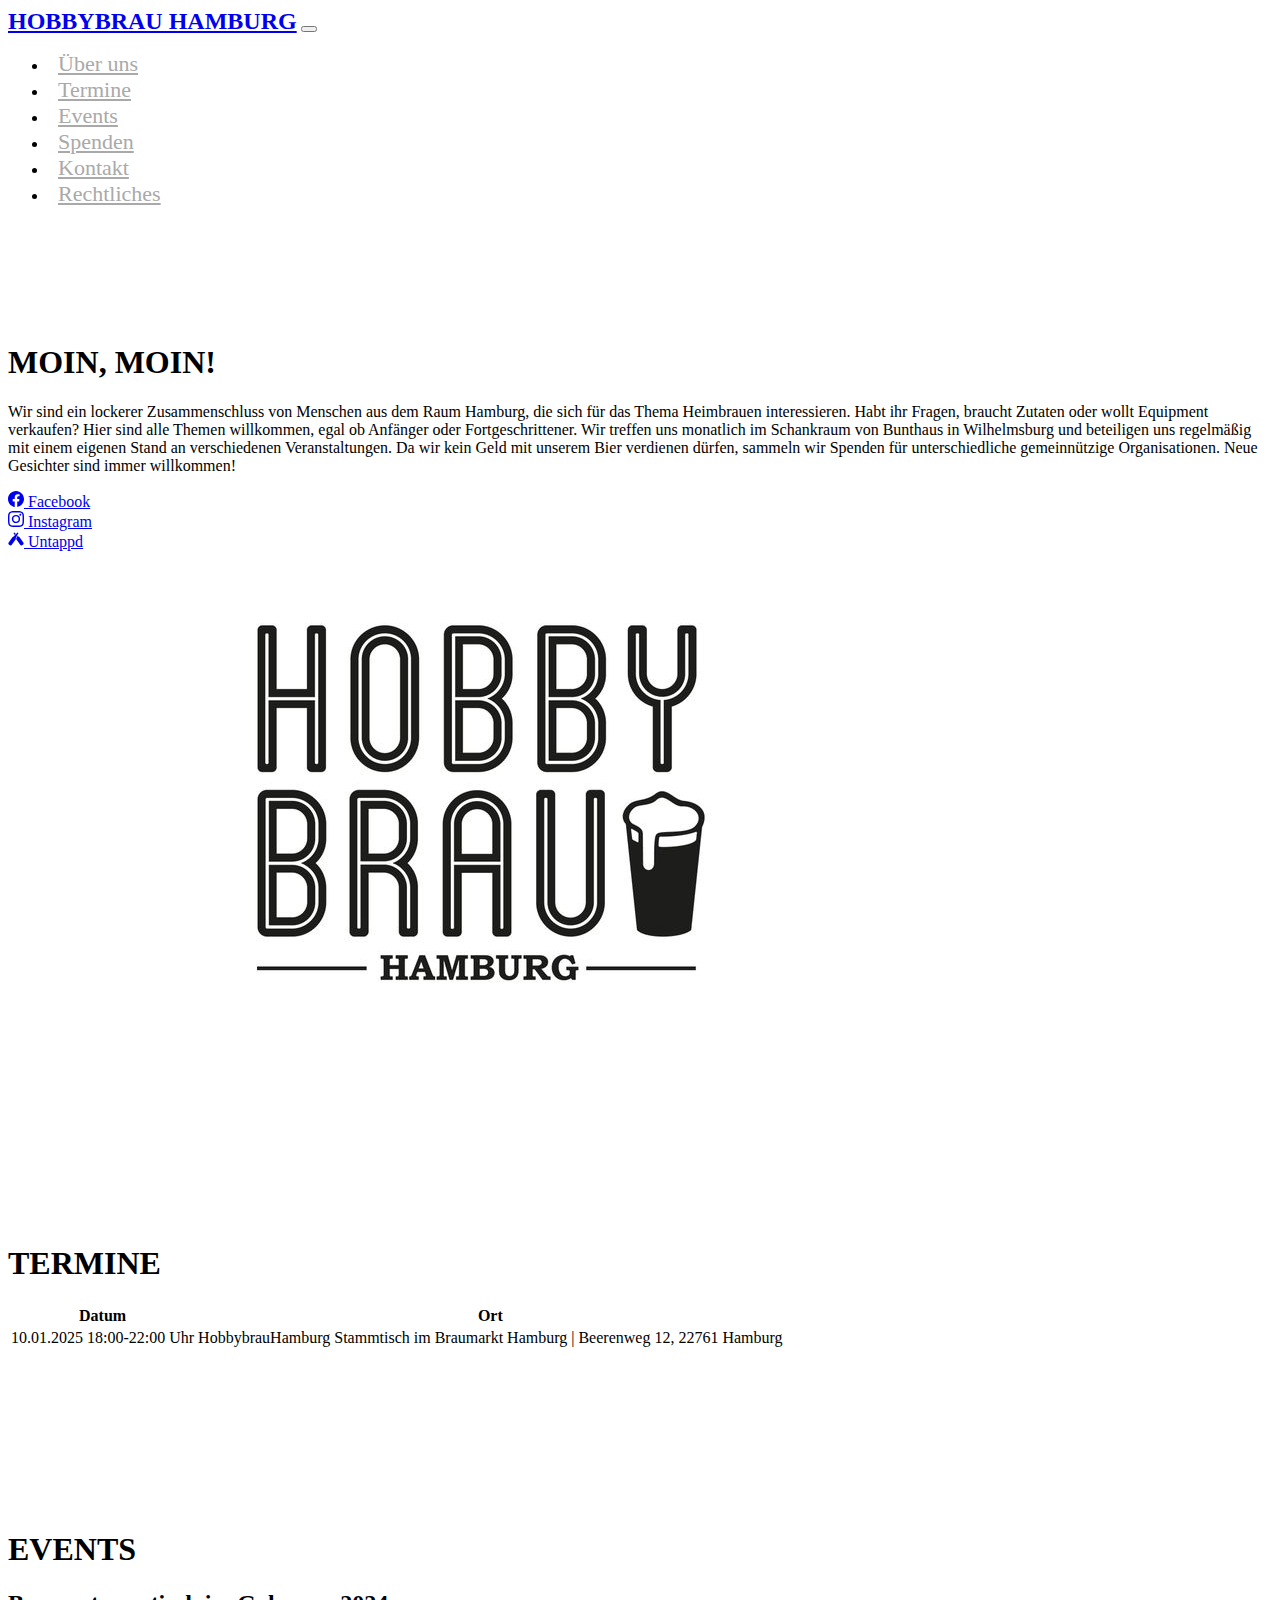
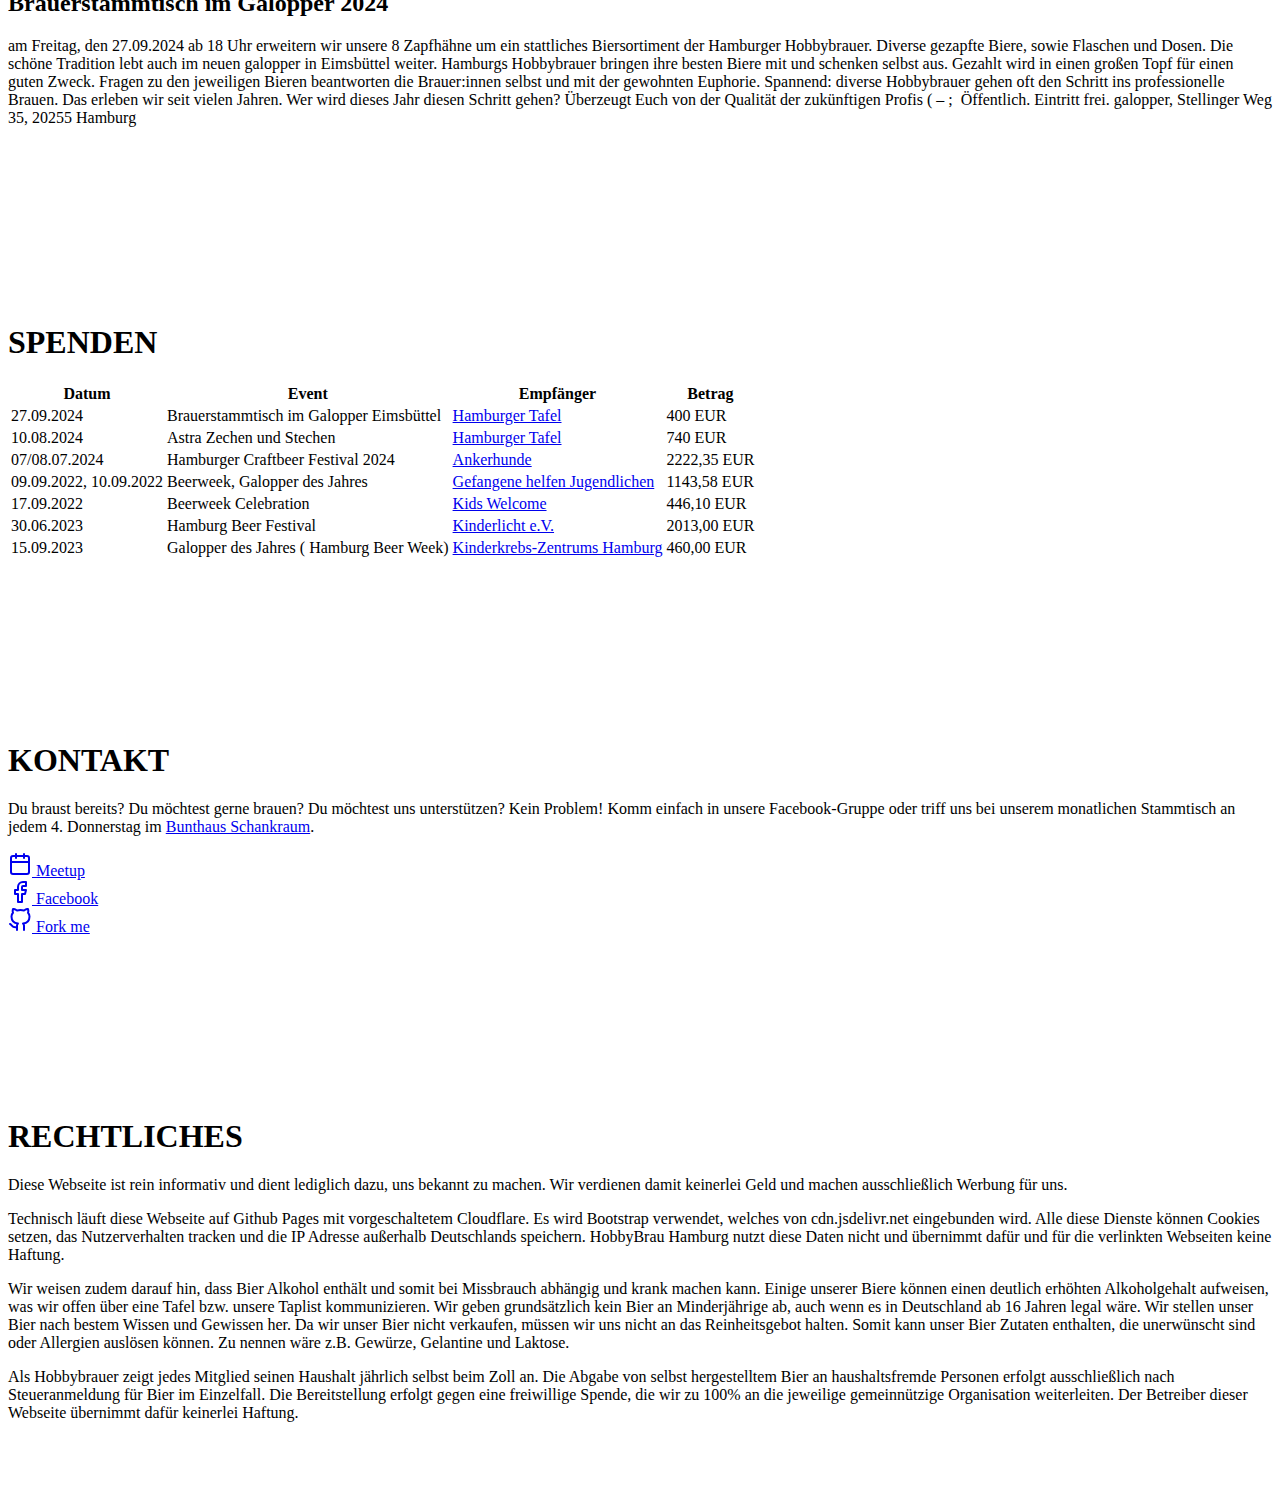
<file: index.html>
<!DOCTYPE html>
<html lang="en">

<head>
  <meta charset="utf-8">
  <meta name="viewport" content="width=device-width, initial-scale=1">
  <meta name="description"
    content="Lockerer Zusammenschluss von Menschen aus dem Raum Hamburg, die sich für das Thema Heimbrauen interessieren">

  <link rel="stylesheet" href="css/styles.css">
  <link href="https://cdn.jsdelivr.net/npm/bootstrap@5.0.2/dist/css/bootstrap.min.css" rel="stylesheet"
    integrity="sha384-EVSTQN3/azprG1Anm3QDgpJLIm9Nao0Yz1ztcQTwFspd3yD65VohhpuuCOmLASjC" crossorigin="anonymous">

  <link rel="apple-touch-icon" sizes="180x180" href="img/favicon/apple-icon-180x180.png">
  <link rel="icon" type="image/png" sizes="32x32" href="img/favicon/favicon-32x32.png">
  <link rel="icon" type="image/png" sizes="16x16" href="img/favicon/favicon-16x16.png">
  <link rel="icon" type="image/png" sizes="192x192" href="img/favicon/android-icon-192x192.png">
  <link rel="icon" type="image/png" sizes="96x96" href="img/favicon/favicon-96x96.png">

  <title>HobbyBrau Hamburg</title>
</head>

<body data-bs-spy="scroll" data-bs-target="#navbar" data-bs-offset="0" tabindex="0">
  <nav class="navbar navbar-expand-lg fixed-top auto-hiding-navbar navbar-dark bg-dark" id="navbar">
    <div class="container">
      <a class="navbar-brand" href="#">HobbyBrau Hamburg</a>
      <button class="navbar-toggler" type="button" data-bs-toggle="collapse" data-bs-target="#navbarSupportedContent"
        aria-controls="navbarSupportedContent" aria-expanded="false" aria-label="Toggle navigation">
        <span class="navbar-toggler-icon"></span>
      </button>
      <div class="collapse navbar-collapse" id="navbarSupportedContent">
        <ul class="navbar-nav ms-auto">
          <li class="nav-item">
            <a class="nav-link active" aria-current="page" href="#about-us">Über uns</a>
          </li>
          <li class="nav-item">
            <a class="nav-link" href="#dates">Termine</a>
          </li>
          <li class="nav-item">
            <a class="nav-link" href="#events">Events</a>
          </li>
          <li class="nav-item">
            <a class="nav-link" href="#donations">Spenden</a>
          </li>
          <li class="nav-item">
            <a class="nav-link" href="#contact">Kontakt</a>
          </li>
          <li class="nav-item">
            <a class="nav-link" href="#legal">Rechtliches</a>
          </li>
        </ul>
      </div>
    </div>
  </nav>

  <div class="container">
    <section id="about-us">
      <div class="container">
        <div class="row">
          <div class="col order-last order-lg-first col-lg-6 col-12">
            <h1>Moin, moin!</h1>
            <p>
              Wir sind ein lockerer Zusammenschluss von Menschen aus dem Raum Hamburg, die sich für das
              Thema Heimbrauen interessieren. Habt ihr Fragen, braucht Zutaten oder wollt Equipment verkaufen? Hier
              sind alle Themen willkommen, egal ob Anfänger oder Fortgeschrittener. Wir treffen uns monatlich im
              Schankraum von Bunthaus in Wilhelmsburg und beteiligen uns regelmäßig mit einem eigenen Stand an
              verschiedenen Veranstaltungen.
              Da wir kein Geld mit unserem Bier verdienen dürfen, sammeln wir Spenden für unterschiedliche gemeinnützige
              Organisationen. Neue Gesichter sind immer willkommen!
            </p>
            <div class="container">
              <div class="row gy-2 justify-content-center text-center">
                <div class="col-sm-3 col-12">
                  <a href="https://www.facebook.com/groups/HobbyBrauHamburg/permalink/5325542457553905"
                    class="btn btn-primary" width="100%" role="button" target="_blank">
                    <svg xmlns="http://www.w3.org/2000/svg" width="16" height="16" fill="currentColor"
                      class="bi bi-facebook" viewBox="0 0 16 16">
                      <path
                        d="M16 8.049c0-4.446-3.582-8.05-8-8.05C3.58 0-.002 3.603-.002 8.05c0 4.017 2.926 7.347 6.75 7.951v-5.625h-2.03V8.05H6.75V6.275c0-2.017 1.195-3.131 3.022-3.131.876 0 1.791.157 1.791.157v1.98h-1.009c-.993 0-1.303.621-1.303 1.258v1.51h2.218l-.354 2.326H9.25V16c3.824-.604 6.75-3.934 6.75-7.951z">
                      </path>
                    </svg>
                    Facebook
                  </a>
                </div>
                <div class="col-sm-3 col-12">
                  <a href="https://www.instagram.com/hobbybrauhamburg/" width="100%" class="btn btn-danger"
                    role="button" target="_blank">
                    <svg xmlns="http://www.w3.org/2000/svg" width="16" height="16" fill="currentColor"
                      class="bi bi-instagram" viewBox="0 0 16 16">
                      <path
                        d="M8 0C5.829 0 5.556.01 4.703.048 3.85.088 3.269.222 2.76.42a3.917 3.917 0 0 0-1.417.923A3.927 3.927 0 0 0 .42 2.76C.222 3.268.087 3.85.048 4.7.01 5.555 0 5.827 0 8.001c0 2.172.01 2.444.048 3.297.04.852.174 1.433.372 1.942.205.526.478.972.923 1.417.444.445.89.719 1.416.923.51.198 1.09.333 1.942.372C5.555 15.99 5.827 16 8 16s2.444-.01 3.298-.048c.851-.04 1.434-.174 1.943-.372a3.916 3.916 0 0 0 1.416-.923c.445-.445.718-.891.923-1.417.197-.509.332-1.09.372-1.942C15.99 10.445 16 10.173 16 8s-.01-2.445-.048-3.299c-.04-.851-.175-1.433-.372-1.941a3.926 3.926 0 0 0-.923-1.417A3.911 3.911 0 0 0 13.24.42c-.51-.198-1.092-.333-1.943-.372C10.443.01 10.172 0 7.998 0h.003zm-.717 1.442h.718c2.136 0 2.389.007 3.232.046.78.035 1.204.166 1.486.275.373.145.64.319.92.599.28.28.453.546.598.92.11.281.24.705.275 1.485.039.843.047 1.096.047 3.231s-.008 2.389-.047 3.232c-.035.78-.166 1.203-.275 1.485a2.47 2.47 0 0 1-.599.919c-.28.28-.546.453-.92.598-.28.11-.704.24-1.485.276-.843.038-1.096.047-3.232.047s-2.39-.009-3.233-.047c-.78-.036-1.203-.166-1.485-.276a2.478 2.478 0 0 1-.92-.598 2.48 2.48 0 0 1-.6-.92c-.109-.281-.24-.705-.275-1.485-.038-.843-.046-1.096-.046-3.233 0-2.136.008-2.388.046-3.231.036-.78.166-1.204.276-1.486.145-.373.319-.64.599-.92.28-.28.546-.453.92-.598.282-.11.705-.24 1.485-.276.738-.034 1.024-.044 2.515-.045v.002zm4.988 1.328a.96.96 0 1 0 0 1.92.96.96 0 0 0 0-1.92zm-4.27 1.122a4.109 4.109 0 1 0 0 8.217 4.109 4.109 0 0 0 0-8.217zm0 1.441a2.667 2.667 0 1 1 0 5.334 2.667 2.667 0 0 1 0-5.334z">
                      </path>
                    </svg>
                    Instagram
                  </a>
                </div>
                <div class="col-sm-3 col-12">
                  <a href="https://untappd.com/HobbyBrauHamburg" width="100%" class="btn btn-warning" role="button"
                    target="_blank">
                    <svg xmlns="http://www.w3.org/2000/svg" width="16" height="16" fill="currentColor"
                      class="bi bi-untappd" viewBox="0 0 640 512">
                      <path
                        d="M401.3 49.9c-79.8 160.1-84.6 152.5-87.9 173.2l-5.2 32.8c-1.9 12-6.6 23.5-13.7 33.4L145.6 497.1c-7.6 10.6-20.4 16.2-33.4 14.6-40.3-5-77.8-32.2-95.3-68.5-5.7-11.8-4.5-25.8 3.1-36.4l148.9-207.9c7.1-9.9 16.4-18 27.2-23.7l29.3-15.5c18.5-9.8 9.7-11.9 135.6-138.9 1-4.8 1-7.3 3.6-8 3-.7 6.6-1 6.3-4.6l-.4-4.6c-.2-1.9 1.3-3.6 3.2-3.6 4.5-.1 13.2 1.2 25.6 10 12.3 8.9 16.4 16.8 17.7 21.1.6 1.8-.6 3.7-2.4 4.2l-4.5 1.1c-3.4.9-2.5 4.4-2.3 7.4.1 2.8-2.3 3.6-6.5 6.1zM230.1 36.4c3.4.9 2.5 4.4 2.3 7.4-.2 2.7 2.1 3.5 6.4 6 7.9 15.9 15.3 30.5 22.2 44 .7 1.3 2.3 1.5 3.3.5 11.2-12 24.6-26.2 40.5-42.6 1.3-1.4 1.4-3.5.1-4.9-8-8.2-16.5-16.9-25.6-26.1-1-4.7-1-7.3-3.6-8-3-.8-6.6-1-6.3-4.6.3-3.3 1.4-8.1-2.8-8.2-4.5-.1-13.2 1.1-25.6 10-12.3 8.9-16.4 16.8-17.7 21.1-1.4 4.2 3.6 4.6 6.8 5.4zM620 406.7L471.2 198.8c-13.2-18.5-26.6-23.4-56.4-39.1-11.2-5.9-14.2-10.9-30.5-28.9-1-1.1-2.9-.9-3.6.5-46.3 88.8-47.1 82.8-49 94.8-1.7 10.7-1.3 20 .3 29.8 1.9 12 6.6 23.5 13.7 33.4l148.9 207.9c7.6 10.6 20.2 16.2 33.1 14.7 40.3-4.9 78-32 95.7-68.6 5.4-11.9 4.3-25.9-3.4-36.6z">
                      </path>
                    </svg>
                    Untappd
                  </a>
                </div>
              </div>
            </div>

          </div>
          <div class="col order-first order-lg-last col-lg-6 col-12">
            <img src="img/hobbybrauhamburg.jpg" alt="HobbyBrau Hamburg" class="img-fluid figure-img">
          </div>
        </div>
    </section>

    <section id="dates">
      <div class="container">
        <div class="row align-items-center">
          <div class="col">
            <h1>Termine</h1>
            <table class="table table-light table-striped">
              <thead>
                <tr>
                  <th scope="col">Datum</th>
                  <th scope="col">Ort</th>
                </tr>
              </thead>
              <tbody>
                <tr>
                  <td>10.01.2025 18:00-22:00 Uhr</td>
                  <td>HobbybrauHamburg Stammtisch im Braumarkt Hamburg | Beerenweg 12, 22761 Hamburg</a></td>
                </tr>
              </tbody>
            </table>
          </div>
        </div>
      </div>
    </section>

    <section id="events">
      <div class="container">
        <div class="row align-items-center">
          <div class="col">
            <h1>Events</h1>
            <h2>Brauerstammtisch im Galopper 2024 </h2>
            <p>
             am Freitag, den 27.09.2024 ab 18 Uhr erweitern wir unsere 8 Zapfhähne um ein stattliches Biersortiment der Hamburger Hobbybrauer.
Diverse gezapfte Biere, sowie Flaschen und Dosen.
Die schöne Tradition lebt auch im neuen galopper in Eimsbüttel weiter.
Hamburgs Hobbybrauer bringen ihre besten Biere mit und schenken selbst aus. Gezahlt wird in einen großen Topf für einen guten Zweck.
Fragen zu den jeweiligen Bieren beantworten die Brauer:innen selbst und mit der gewohnten Euphorie.
Spannend: diverse Hobbybrauer gehen oft den Schritt ins professionelle Brauen. Das erleben wir seit vielen Jahren.
Wer wird dieses Jahr diesen Schritt gehen? Überzeugt Euch von der Qualität der zukünftigen Profis ( – ; 
Öffentlich. Eintritt frei.
galopper, Stellinger Weg 35, 20255 Hamburg
            </p>
          </div>
        </div>
      </div>
    </section>

    <section id="donations">
      <div class="container">
        <div class="row align-items-center">
          <div class="col">
            <h1>Spenden</h1>
            <div class="table-responsive">
              <table class="table table-light table-striped">
                <thead>
                  <tr>
                    <th scope="col" class="col-2">Datum</th>
                    <th scope="col" class="col-4">Event</th>
                    <th scope="col" class="col-3">Empfänger</th>
                    <th scope="col" class="col-3">Betrag</th>
                  </tr>
                </thead>
                <tbody>
                  <tr>
                    <td>27.09.2024</td>
                    <td>Brauerstammtisch im Galopper Eimsbüttel</td>
                    <td><a href="https://hamburger-tafel.de" target="_blank">Hamburger Tafel</a></td>
                    <td>400 EUR</td>
                  </tr>
                  <tr>
                    <td>10.08.2024</td>
                    <td>Astra Zechen und Stechen</td>
                    <td><a href="https://hamburger-tafel.de" target="_blank">Hamburger Tafel</a></td>
                    <td>740 EUR</td>
                  </tr>
                   <tr>
                    <td>07/08.07.2024</td>
                    <td>Hamburger Craftbeer Festival 2024</td>
                    <td><a href="https://www.ankerhunde.de" target="_blank">Ankerhunde</a></td>
                    <td>2222,35 EUR</td>
                  </tr>
                  <tr>
                    <td>09.09.2022, 10.09.2022</td>
                    <td>Beerweek, Galopper des Jahres</td>
                    <td><a href="https://ghj.social/" target="_blank">Gefangene helfen Jugendlichen</a></td>
                    <td>1143,58 EUR</td>
                  </tr>
                  <tr>
                    <td>17.09.2022</td>
                    <td>Beerweek Celebration</td>
                    <td><a href="https://kidswelcome.de/" target="_blank">Kids Welcome</a></td>
                    <td>446,10 EUR</td>
                    <tr>
                    <td>30.06.2023</td>
                    <td>Hamburg Beer Festival</td>
                    <td><a href="https://www.kinderlicht.de/" target="_blank">Kinderlicht e.V.</a></td>
                    <td>2013,00 EUR</td>
                  </tr>
                   <tr>
                    <td>15.09.2023</td>
                    <td>Galopper des Jahres ( Hamburg Beer Week) </td>
                    <td><a href="https://kinderkrebs-hamburg.de" target="_blank">Kinderkrebs-Zentrums Hamburg</a></td>
                    <td>460,00 EUR</td>
                  </tr>
                </tbody>
              </table>
            </div>
          </div>
        </div>
      </div>
    </section>

    <section id="contact">
      <div class="container">
        <div class="row">
          <div class="col">
            <h1>Kontakt</h1>
            <p>
              Du braust bereits? Du möchtest gerne brauen? Du möchtest uns unterstützen? Kein Problem! Komm einfach in
              unsere Facebook-Gruppe oder triff uns bei unserem monatlichen Stammtisch an jedem 4. Donnerstag im
              <a href="https://www.bunthaus.beer/schankraum/" target="_blank">Bunthaus Schankraum</a>.
            </p>

            <div class="container">
              <div class="row gy-2 justify-content-center text-center">
                <div class="col-sm-3 col-12">

                  <a href="https://www.meetup.com/de-DE/hamburg-homebrewer-meetup/events/" class="btn btn-light"
                    role="button" target="_blank">
                    <svg xmlns="http://www.w3.org/2000/svg" width="24" height="24" viewBox="0 0 24 24" fill="none"
                      stroke="currentColor" stroke-width="2" stroke-linecap="round" stroke-linejoin="round"
                      class="feather feather-calendar">
                      <rect x="3" y="4" width="18" height="18" rx="2" ry="2"></rect>
                      <line x1="16" y1="2" x2="16" y2="6"></line>
                      <line x1="8" y1="2" x2="8" y2="6"></line>
                      <line x1="3" y1="10" x2="21" y2="10"></line>
                    </svg>
                    Meetup
                  </a>
                </div>
                <div class="col-sm-3 col-12">
                  <a href="https://www.facebook.com/groups/HobbyBrauHamburg/permalink/5325542457553905"
                    class="btn btn-light" role="button" target="_blank">
                    <svg xmlns="http://www.w3.org/2000/svg" width="24" height="24" viewBox="0 0 24 24" fill="none"
                      stroke="currentColor" stroke-width="2" stroke-linecap="round" stroke-linejoin="round"
                      class="feather feather-facebook">
                      <path d="M18 2h-3a5 5 0 0 0-5 5v3H7v4h3v8h4v-8h3l1-4h-4V7a1 1 0 0 1 1-1h3z"></path>
                    </svg>
                    Facebook
                  </a>
                </div>
                <div class="col-sm-3 col-12">

                  <a href="https://github.com/teanooki/hobbybrauhamburg-website" class="btn btn-light" role="button"
                    target="_blank">
                    <svg xmlns="http://www.w3.org/2000/svg" width="24" height="24" viewBox="0 0 24 24" fill="none"
                      stroke="currentColor" stroke-width="2" stroke-linecap="round" stroke-linejoin="round"
                      class="feather feather-github">
                      <path
                        d="M9 19c-5 1.5-5-2.5-7-3m14 6v-3.87a3.37 3.37 0 0 0-.94-2.61c3.14-.35 6.44-1.54 6.44-7A5.44 5.44 0 0 0 20 4.77 5.07 5.07 0 0 0 19.91 1S18.73.65 16 2.48a13.38 13.38 0 0 0-7 0C6.27.65 5.09 1 5.09 1A5.07 5.07 0 0 0 5 4.77a5.44 5.44 0 0 0-1.5 3.78c0 5.42 3.3 6.61 6.44 7A3.37 3.37 0 0 0 9 18.13V22">
                      </path>
                    </svg>
                    Fork me
                  </a>
                </div>
              </div>

            </div>

          </div>
        </div>
      </div>
    </section>

    <section id="legal">
      <div class="container">
        <div class="row bg-light text-black rounded-1 py-3">
          <div class="col">
            <h1>Rechtliches</h1>
            <p>
              Diese Webseite ist rein informativ und dient lediglich dazu, uns bekannt zu machen. Wir verdienen damit
              keinerlei Geld und machen ausschließlich Werbung für uns.
            </p>
            <p>
              Technisch läuft diese Webseite auf Github Pages mit vorgeschaltetem Cloudflare. Es wird Bootstrap
              verwendet, welches von cdn.jsdelivr.net eingebunden wird. Alle diese Dienste können Cookies setzen, das
              Nutzerverhalten tracken und die IP Adresse außerhalb Deutschlands speichern.
              HobbyBrau Hamburg nutzt diese Daten nicht und übernimmt dafür und für die verlinkten Webseiten keine
              Haftung.
            </p>
            <p>
              Wir weisen zudem darauf hin, dass Bier Alkohol enthält und somit bei Missbrauch abhängig und krank machen
              kann. Einige unserer Biere können einen deutlich erhöhten Alkoholgehalt aufweisen,
              was wir offen über eine Tafel bzw. unsere Taplist kommunizieren. Wir geben grundsätzlich kein Bier an
              Minderjährige ab, auch wenn es in Deutschland ab 16 Jahren legal wäre. Wir stellen unser Bier nach bestem
              Wissen und Gewissen her. Da wir unser Bier nicht verkaufen, müssen wir uns
              nicht an das Reinheitsgebot halten. Somit kann unser Bier Zutaten enthalten, die unerwünscht sind oder
              Allergien auslösen können. Zu nennen wäre z.B. Gewürze, Gelantine und Laktose.
            </p>
            <p>
              Als Hobbybrauer zeigt jedes Mitglied seinen Haushalt jährlich selbst beim Zoll an. Die Abgabe von selbst
              hergestelltem Bier an haushaltsfremde Personen erfolgt ausschließlich nach Steueranmeldung für Bier im
              Einzelfall. Die Bereitstellung erfolgt gegen eine freiwillige Spende, die wir zu 100% an die jeweilige
              gemeinnützige Organisation weiterleiten. Der Betreiber dieser Webseite übernimmt dafür keinerlei Haftung.
            </p>
          </div>
        </div>
      </div>
    </section>

  </div>

  <script src="https://cdn.jsdelivr.net/npm/bootstrap@5.0.2/dist/js/bootstrap.bundle.min.js"
    integrity="sha384-MrcW6ZMFYlzcLA8Nl+NtUVF0sA7MsXsP1UyJoMp4YLEuNSfAP+JcXn/tWtIaxVXM"
    crossorigin="anonymous"></script>
</body>

</html>
</file>
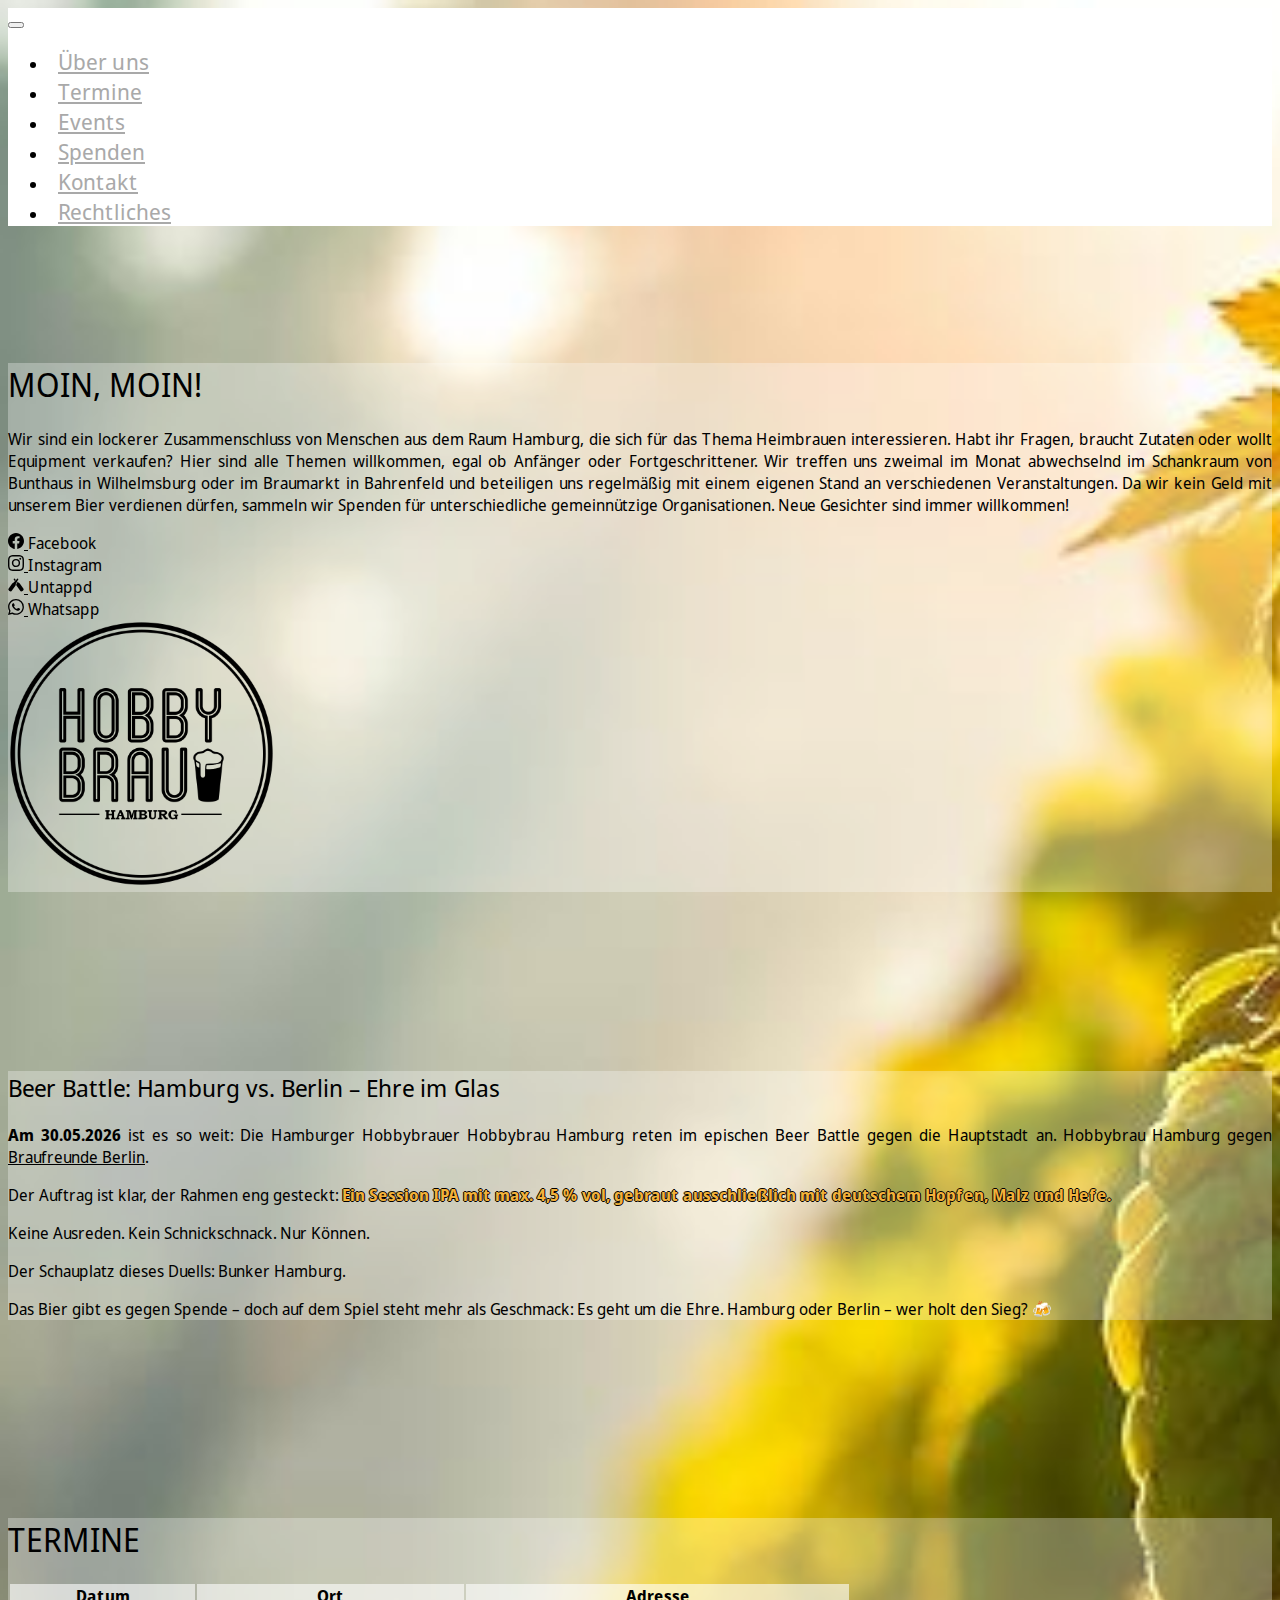
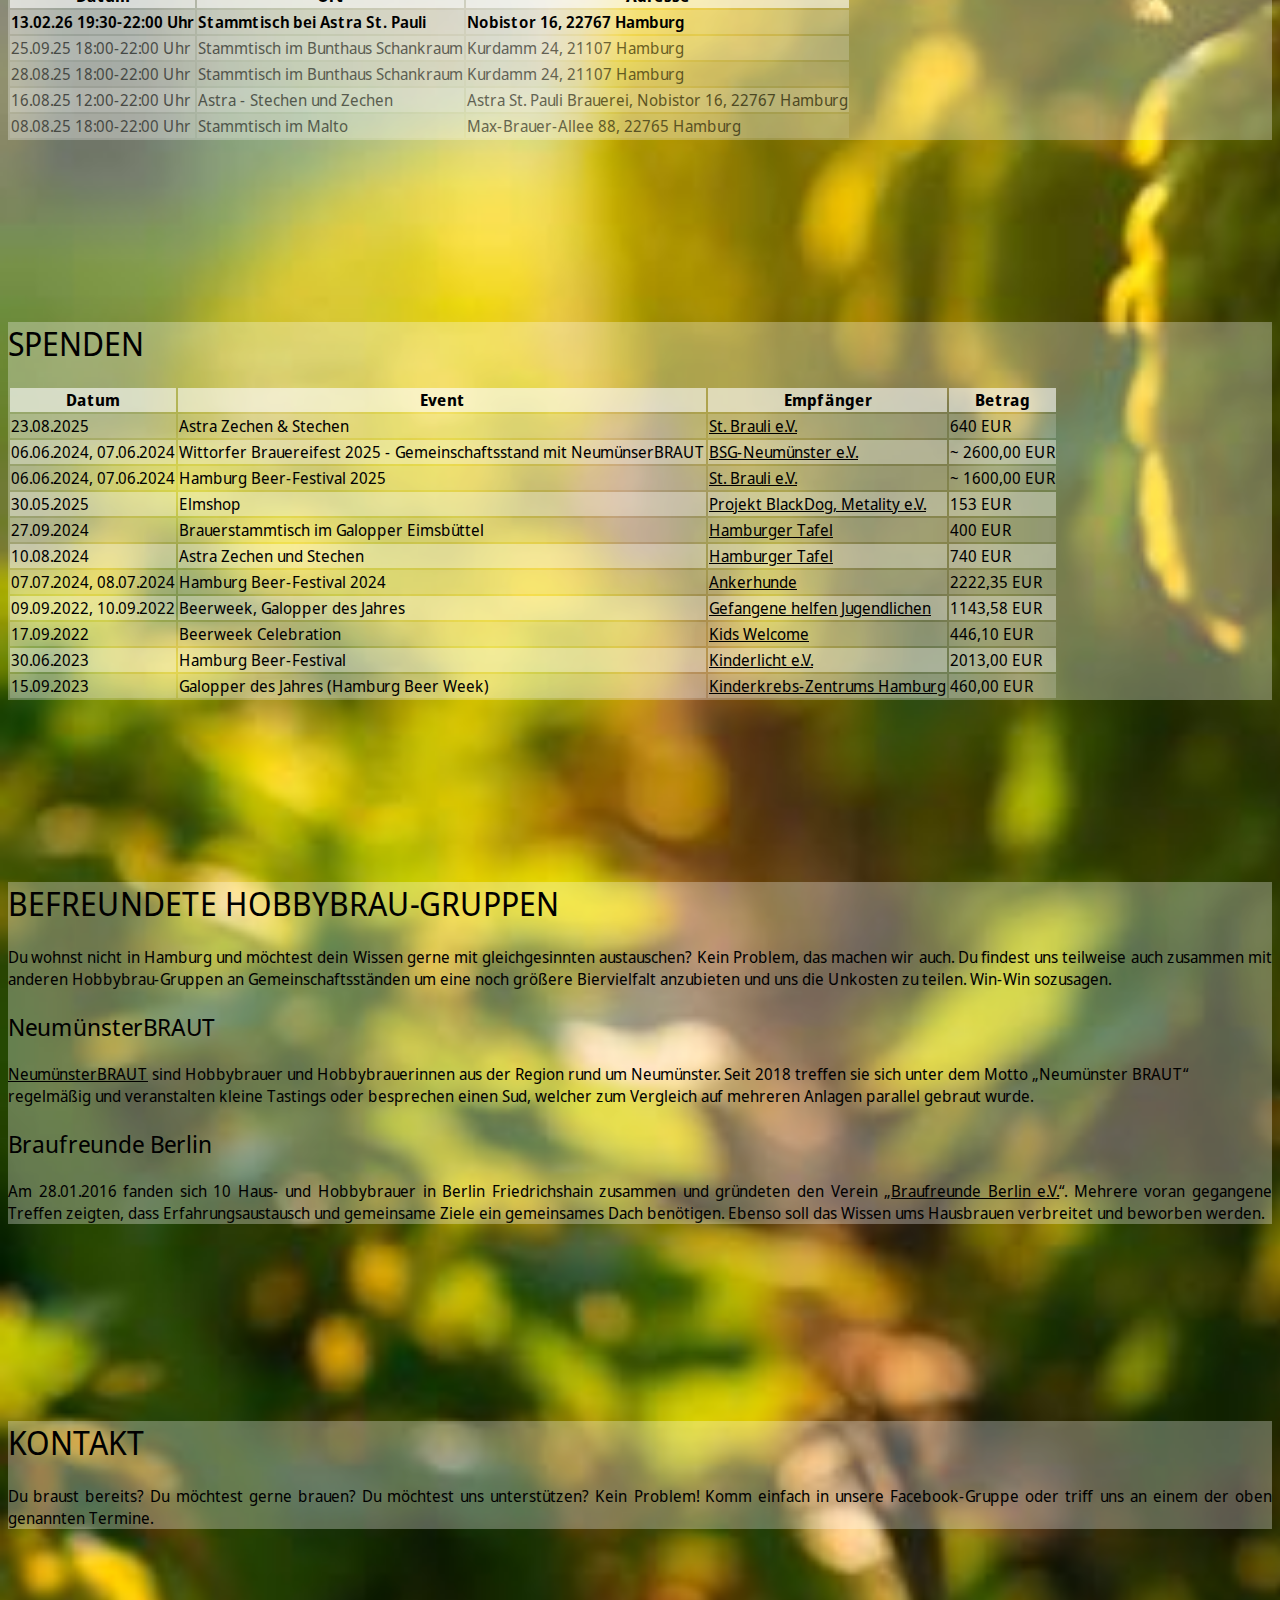
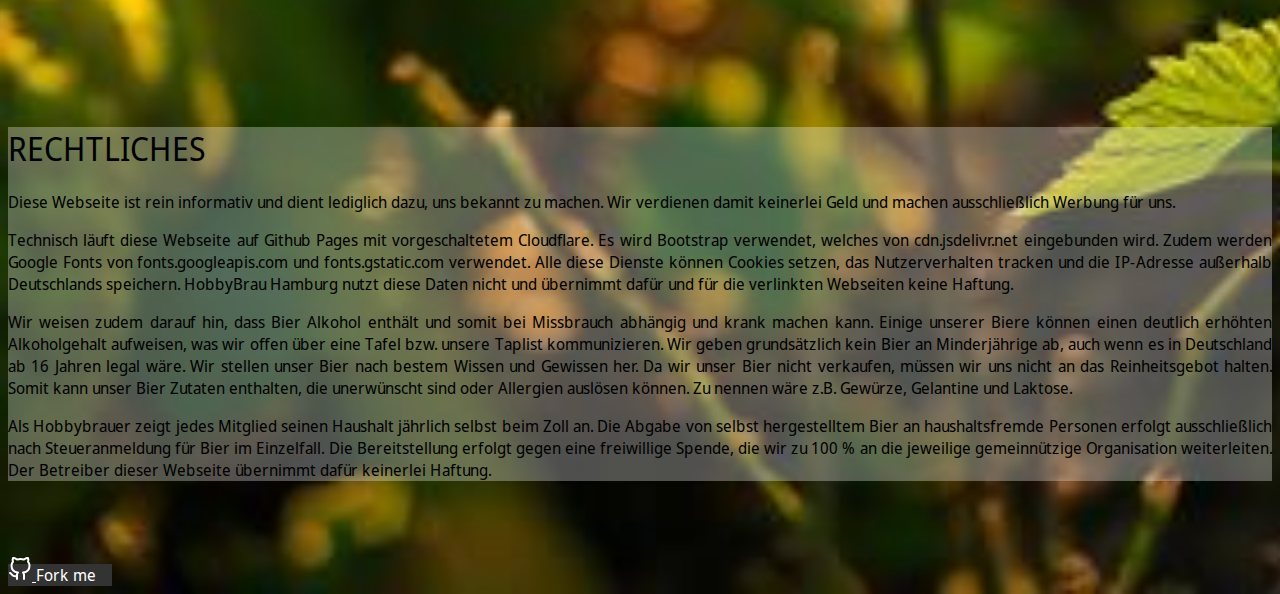
<file: docs/index.html>
<!DOCTYPE html>
<html lang="en">

<head>
    <meta charset="utf-8">
    <meta name="viewport" content="width=device-width, initial-scale=1">
    <meta name="description"
          content="Lockerer Zusammenschluss von Menschen aus dem Raum Hamburg, die sich für das Thema Heimbrauen interessieren">

    <link rel="stylesheet" href="css/styles.css">
    <link href="https://cdn.jsdelivr.net/npm/bootstrap@5.3.6/dist/css/bootstrap.min.css" rel="stylesheet"
          integrity="sha384-4Q6Gf2aSP4eDXB8Miphtr37CMZZQ5oXLH2yaXMJ2w8e2ZtHTl7GptT4jmndRuHDT" crossorigin="anonymous">
    <link rel="apple-touch-icon" sizes="180x180" href="img/favicon/apple-icon-180x180.png">
    <link rel="icon" type="image/png" sizes="32x32" href="img/favicon/favicon-32x32.png">
    <link rel="icon" type="image/png" sizes="16x16" href="img/favicon/favicon-16x16.png">
    <link rel="icon" type="image/png" sizes="192x192" href="img/favicon/android-icon-192x192.png">
    <link rel="icon" type="image/png" sizes="96x96" href="img/favicon/favicon-96x96.png">

    <link rel="preconnect" href="https://fonts.googleapis.com">
    <link rel="preconnect" href="https://fonts.gstatic.com" crossorigin>
    <link href="https://fonts.googleapis.com/css2?family=Noto+Sans+Display:ital,wdth,wght@0,87.5,100..900;1,87.5,100..900&display=swap"
          rel="stylesheet">
    <title>HobbyBrau Hamburg</title>

    <style>
        .text-justify {
          text-align: justify;
        }
        body {
          font-family: "Noto Sans Display", sans-serif;
        }
        .past-event {
            opacity: 0.55;
        }
        .upcoming-event {
            font-weight: 600;
        }
        .pale-ale {
            color: #f2b13a;
            text-shadow: -1px 0 #000, 0 1px #000, 1px 0 #000, 0 -1px #000;
        }
        section h1, h2, h3, h4, h5, h6 {
            font-weight: normal;
        }
        body {
            background-image: url("img/background.jpg");
            background-repeat: no-repeat;
            background-size: cover;
        }
        .transparent-block {
            background: rgba(255,255,255,0.3);
        }
        table tr td, table tr th {
            background-color: rgba(255,255,255,0.6) !important;
        }
        table tr:nth-child(even) td {
            background-color: rgba(255,255,255,0.4) !important;
        }
        table tr:nth-child(odd) td {
            background-color: rgba(255,255,255,0.2) !important;
        }
        a.btn>span {
            display: inline-block;
            width: 57pt
        }
        a {
            color: black;
        }
        .btn-github {
            background-color: #333333;
            color: white;
        }
    </style>
</head>

<body data-bs-spy="scroll" data-bs-target="#navbar" data-bs-offset="0" tabindex="0">
<nav class="navbar navbar-expand-lg fixed-top auto-hiding-navbar navbar-dark bg-dark" id="navbar">
    <div class="container">
        <button class="navbar-toggler" type="button" data-bs-toggle="collapse" data-bs-target="#navbarSupportedContent"
                aria-controls="navbarSupportedContent" aria-expanded="false" aria-label="Toggle navigation">
            <span class="navbar-toggler-icon"></span>
        </button>
        <div class="collapse navbar-collapse" id="navbarSupportedContent">
            <ul class="navbar-nav ms-auto">
                <li class="nav-item">
                    <a class="nav-link active" aria-current="page" href="#about-us">Über uns</a>
                </li>
                <li class="nav-item">
                    <a class="nav-link" href="#dates">Termine</a>
                </li>
                <li class="nav-item">
                    <a class="nav-link" href="#events">Events</a>
                </li>
                <li class="nav-item">
                    <a class="nav-link" href="#donations">Spenden</a>
                </li>
                <li class="nav-item">
                    <a class="nav-link" href="#contact">Kontakt</a>
                </li>
                <li class="nav-item">
                    <a class="nav-link" href="#legal">Rechtliches</a>
                </li>
            </ul>
        </div>
    </div>
</nav>

<div class="container mt-5 pt-5">
    <section id="about-us">
        <div class="container">
            <div class="row transparent-block rounded-1 py-3">
                <div class="col order-last order-lg-first col-lg-6 col-12">
                    <h1>Moin, moin!</h1>
                    <p class="text-justify">
                        Wir sind ein lockerer Zusammenschluss von Menschen aus dem Raum Hamburg, die sich für das
                        Thema Heimbrauen interessieren. Habt ihr Fragen, braucht Zutaten oder wollt Equipment verkaufen?
                        Hier sind alle Themen willkommen, egal ob Anfänger oder Fortgeschrittener. Wir treffen uns
                        zweimal im Monat abwechselnd im Schankraum von Bunthaus in Wilhelmsburg oder im Braumarkt in
                        Bahrenfeld und beteiligen uns regelmäßig mit einem eigenen Stand an verschiedenen
                        Veranstaltungen. Da wir kein Geld mit unserem Bier verdienen dürfen, sammeln wir Spenden für
                        unterschiedliche gemeinnützige Organisationen. Neue Gesichter sind immer willkommen!
                    </p>
                    <div class="container">
                        <div class="row gy-2 justify-content-center text-center justify-content-between">
                            <div class="col-6 col-sm-3 col-md-3">
                                <a href="https://www.facebook.com/groups/HobbyBrauHamburg/permalink/5325542457553905"
                                   class="btn btn-primary" role="button" target="_blank"
                                >
                                    <svg xmlns="http://www.w3.org/2000/svg" width="16" height="16" fill="currentColor"
                                         class="bi bi-facebook" viewBox="0 0 16 16">
                                        <path
                                                d="M16 8.049c0-4.446-3.582-8.05-8-8.05C3.58 0-.002 3.603-.002 8.05c0 4.017 2.926 7.347 6.75 7.951v-5.625h-2.03V8.05H6.75V6.275c0-2.017 1.195-3.131 3.022-3.131.876 0 1.791.157 1.791.157v1.98h-1.009c-.993 0-1.303.621-1.303 1.258v1.51h2.218l-.354 2.326H9.25V16c3.824-.604 6.75-3.934 6.75-7.951z">
                                        </path>
                                    </svg>
                                    <span>Facebook</span>
                                </a>
                            </div>
                            <div class="col-6 col-sm-3 col-md-3">
                                <a href="https://www.instagram.com/hobbybrauhamburg/"
                                   class="btn btn-danger"
                                   role="button" target="_blank"
                                >
                                    <svg xmlns="http://www.w3.org/2000/svg" width="16" height="16" fill="currentColor"
                                         class="bi bi-instagram" viewBox="0 0 16 16">
                                        <path
                                                d="M8 0C5.829 0 5.556.01 4.703.048 3.85.088 3.269.222 2.76.42a3.917 3.917 0 0 0-1.417.923A3.927 3.927 0 0 0 .42 2.76C.222 3.268.087 3.85.048 4.7.01 5.555 0 5.827 0 8.001c0 2.172.01 2.444.048 3.297.04.852.174 1.433.372 1.942.205.526.478.972.923 1.417.444.445.89.719 1.416.923.51.198 1.09.333 1.942.372C5.555 15.99 5.827 16 8 16s2.444-.01 3.298-.048c.851-.04 1.434-.174 1.943-.372a3.916 3.916 0 0 0 1.416-.923c.445-.445.718-.891.923-1.417.197-.509.332-1.09.372-1.942C15.99 10.445 16 10.173 16 8s-.01-2.445-.048-3.299c-.04-.851-.175-1.433-.372-1.941a3.926 3.926 0 0 0-.923-1.417A3.911 3.911 0 0 0 13.24.42c-.51-.198-1.092-.333-1.943-.372C10.443.01 10.172 0 7.998 0h.003zm-.717 1.442h.718c2.136 0 2.389.007 3.232.046.78.035 1.204.166 1.486.275.373.145.64.319.92.599.28.28.453.546.598.92.11.281.24.705.275 1.485.039.843.047 1.096.047 3.231s-.008 2.389-.047 3.232c-.035.78-.166 1.203-.275 1.485a2.47 2.47 0 0 1-.599.919c-.28.28-.546.453-.92.598-.28.11-.704.24-1.485.276-.843.038-1.096.047-3.232.047s-2.39-.009-3.233-.047c-.78-.036-1.203-.166-1.485-.276a2.478 2.478 0 0 1-.92-.598 2.48 2.48 0 0 1-.6-.92c-.109-.281-.24-.705-.275-1.485-.038-.843-.046-1.096-.046-3.233 0-2.136.008-2.388.046-3.231.036-.78.166-1.204.276-1.486.145-.373.319-.64.599-.92.28-.28.546-.453.92-.598.282-.11.705-.24 1.485-.276.738-.034 1.024-.044 2.515-.045v.002zm4.988 1.328a.96.96 0 1 0 0 1.92.96.96 0 0 0 0-1.92zm-4.27 1.122a4.109 4.109 0 1 0 0 8.217 4.109 4.109 0 0 0 0-8.217zm0 1.441a2.667 2.667 0 1 1 0 5.334 2.667 2.667 0 0 1 0-5.334z">
                                        </path>
                                    </svg>
                                    <span>Instagram</span>
                                </a>
                            </div>
                            <div class="col-6 col-sm-3 col-md-3">
                                <a href="https://untappd.com/HobbyBrauHamburg" class="btn btn-warning"
                                   role="button"
                                   target="_blank">
                                    <svg xmlns="http://www.w3.org/2000/svg" width="16" height="16" fill="currentColor"
                                         class="bi bi-untappd" viewBox="0 0 640 512">
                                        <path d="M401.3 49.9c-79.8 160.1-84.6 152.5-87.9 173.2l-5.2 32.8c-1.9 12-6.6 23.5-13.7 33.4L145.6 497.1c-7.6 10.6-20.4 16.2-33.4 14.6-40.3-5-77.8-32.2-95.3-68.5-5.7-11.8-4.5-25.8 3.1-36.4l148.9-207.9c7.1-9.9 16.4-18 27.2-23.7l29.3-15.5c18.5-9.8 9.7-11.9 135.6-138.9 1-4.8 1-7.3 3.6-8 3-.7 6.6-1 6.3-4.6l-.4-4.6c-.2-1.9 1.3-3.6 3.2-3.6 4.5-.1 13.2 1.2 25.6 10 12.3 8.9 16.4 16.8 17.7 21.1.6 1.8-.6 3.7-2.4 4.2l-4.5 1.1c-3.4.9-2.5 4.4-2.3 7.4.1 2.8-2.3 3.6-6.5 6.1zM230.1 36.4c3.4.9 2.5 4.4 2.3 7.4-.2 2.7 2.1 3.5 6.4 6 7.9 15.9 15.3 30.5 22.2 44 .7 1.3 2.3 1.5 3.3.5 11.2-12 24.6-26.2 40.5-42.6 1.3-1.4 1.4-3.5.1-4.9-8-8.2-16.5-16.9-25.6-26.1-1-4.7-1-7.3-3.6-8-3-.8-6.6-1-6.3-4.6.3-3.3 1.4-8.1-2.8-8.2-4.5-.1-13.2 1.1-25.6 10-12.3 8.9-16.4 16.8-17.7 21.1-1.4 4.2 3.6 4.6 6.8 5.4zM620 406.7L471.2 198.8c-13.2-18.5-26.6-23.4-56.4-39.1-11.2-5.9-14.2-10.9-30.5-28.9-1-1.1-2.9-.9-3.6.5-46.3 88.8-47.1 82.8-49 94.8-1.7 10.7-1.3 20 .3 29.8 1.9 12 6.6 23.5 13.7 33.4l148.9 207.9c7.6 10.6 20.2 16.2 33.1 14.7 40.3-4.9 78-32 95.7-68.6 5.4-11.9 4.3-25.9-3.4-36.6z"/>
                                    </svg>
                                    <span>Untappd</span>
                                </a>
                            </div>
                            <div class="col-6 col-sm-3 col-md-3">
                                <a href="https://chat.whatsapp.com/EsglrmsdkHL5IEsUMlgc6C"
                                   class="btn btn-success" role="button"
                                   target="_blank"
                                >
                                    <svg xmlns="http://www.w3.org/2000/svg" width="16" height="16" fill="currentColor"
                                         class="bi bi-whatsapp" viewBox="0 0 16 16">
                                        <path d="M13.601 2.326A7.85 7.85 0 0 0 7.994 0C3.627 0 .068 3.558.064 7.926c0 1.399.366 2.76 1.057 3.965L0 16l4.204-1.102a7.9 7.9 0 0 0 3.79.965h.004c4.368 0 7.926-3.558 7.93-7.93A7.9 7.9 0 0 0 13.6 2.326zM7.994 14.521a6.6 6.6 0 0 1-3.356-.92l-.24-.144-2.494.654.666-2.433-.156-.251a6.56 6.56 0 0 1-1.007-3.505c0-3.626 2.957-6.584 6.591-6.584a6.56 6.56 0 0 1 4.66 1.931 6.56 6.56 0 0 1 1.928 4.66c-.004 3.639-2.961 6.592-6.592 6.592m3.615-4.934c-.197-.099-1.17-.578-1.353-.646-.182-.065-.315-.099-.445.099-.133.197-.513.646-.627.775-.114.133-.232.148-.43.05-.197-.1-.836-.308-1.592-.985-.59-.525-.985-1.175-1.103-1.372-.114-.198-.011-.304.088-.403.087-.088.197-.232.296-.346.1-.114.133-.198.198-.33.065-.134.034-.248-.015-.347-.05-.099-.445-1.076-.612-1.47-.16-.389-.323-.335-.445-.34-.114-.007-.247-.007-.38-.007a.73.73 0 0 0-.529.247c-.182.198-.691.677-.691 1.654s.71 1.916.81 2.049c.098.133 1.394 2.132 3.383 2.992.47.205.84.326 1.129.418.475.152.904.129 1.246.08.38-.058 1.171-.48 1.338-.943.164-.464.164-.86.114-.943-.049-.084-.182-.133-.38-.232"/>
                                    </svg>
                                    <span>Whatsapp</span>
                                </a>
                            </div>
                        </div>
                    </div>

                </div>
                <div class="col order-first order-lg-last col-lg-6 col-12 text-center">
                    <img src="img/hobby_brau_01_blackontransparent.png" alt="HobbyBrau Hamburg"
                         class="img-fluid figure-img" style="height: 200pt">
                </div>
            </div>
        </div>
    </section>

    <section id="events">
        <div class="container">
            <!-- Event -->
            <div class="row align-items-center transparent-block rounded-1 py-3">
                <div class="col">
                    <h2>Beer Battle: Hamburg vs. Berlin – Ehre im Glas</h2>
                    <p class="text-justify">
                        <b>Am 30.05.2026</b> ist es so weit:
                        Die Hamburger Hobbybrauer Hobbybrau Hamburg reten im epischen Beer Battle gegen die Hauptstadt
                        an. Hobbybrau Hamburg gegen <a href="https://braufreunde.berlin" target="_blank">Braufreunde Berlin</a>.
                    </p>
                    <p class="text-justify">
                        Der Auftrag ist klar, der Rahmen eng gesteckt:
                        <b class="pale-ale">Ein Session IPA mit max. 4,5 % vol, gebraut ausschließlich mit deutschem Hopfen, Malz und Hefe.</b>
                    </p>
                    <p class="text-justify">
                        Keine Ausreden. Kein Schnickschnack. Nur Können.
                    </p>
                    <p class="text-justify">
                        Der Schauplatz dieses Duells: Bunker Hamburg.
                    </p>
                    <p class="text-justify">
                        Das Bier gibt es gegen Spende – doch auf dem Spiel steht mehr als Geschmack: Es geht um die Ehre.
                        Hamburg oder Berlin – wer holt den Sieg? 🍻
                    </p>
                </div>
            </div>
        </div>
    </section>

    <section id="dates">
        <div class="container">
            <div class="row transparent-block align-items-center rounded-2 pt-3">
                <div class="col px-0">
                    <h1 class="px-2">Termine</h1>
                    <table class="table table-light">
                        <thead>
                        <tr>
                            <th scope="col">Datum</th>
                            <th scope="col">Ort</th>
                            <th scope="col">Adresse</th>
                        </tr>
                        </thead>
                        <tbody>
                        <tr class="upcoming-event">
                            <td>13.02.26 19:30-22:00 Uhr</td>
                            <td>Stammtisch bei Astra St. Pauli</td>
                            <td>Nobistor 16, 22767 Hamburg</td>
                        </tr>
                        <tr class="past-event">
                            <td>25.09.25 18:00-22:00 Uhr</td>
                            <td>Stammtisch im Bunthaus Schankraum</td>
                            <td>Kurdamm 24, 21107 Hamburg</td>
                        </tr>
                        <tr class="past-event">
                            <td>28.08.25 18:00-22:00 Uhr</td>
                            <td>Stammtisch im Bunthaus Schankraum</td>
                            <td>Kurdamm 24, 21107 Hamburg</td>
                        </tr>
                        <tr class="past-event">
                            <td>16.08.25 12:00-22:00 Uhr</td>
                            <td>Astra - Stechen und Zechen</td>
                            <td>Astra St. Pauli Brauerei, Nobistor 16, 22767 Hamburg</td>
                        </tr>
                        <tr class="past-event">
                            <td>08.08.25 18:00-22:00 Uhr</td>
                            <td>Stammtisch im Malto</td>
                            <td>Max-Brauer-Allee 88, 22765 Hamburg</td>
                        </tr>
                        </tbody>
                    </table>
                </div>
            </div>
        </div>
    </section>

    <section id="donations">
        <div class="container">
            <div class="row align-items-center transparent-block rounded-1 pt-3">
                <div class="col px-0">
                    <h1 class="px-2">Spenden</h1>
                    <div class="table-responsive">
                        <table class="table table-light">
                            <thead>
                            <tr>
                                <th scope="col" class="col-2">Datum</th>
                                <th scope="col" class="col-4">Event</th>
                                <th scope="col" class="col-3">Empfänger</th>
                                <th scope="col" class="col-3 text-end">Betrag</th>
                            </tr>
                            </thead>
                            <tbody>
                            <tr>
                                <td>23.08.2025</td>
                                <td>Astra Zechen &amp; Stechen</td>
                                <td><a href="https://www.stbrauli.de" target="_blank">St. Brauli e.V.</a></td>
                                <td class="text-end">640 EUR</td>
                            </tr>
                            <tr>
                                <td>06.06.2024, 07.06.2024</td>
                                <td>Wittorfer Brauereifest 2025 - Gemeinschaftsstand mit NeumünserBRAUT</td>
                                <td><a href="https://www.bsg-neumuenster.de" target="_blank">BSG-Neumünster e.V.</a></td>
                                <td class="text-end">~ 2600,00 EUR</td>
                            </tr>
                            <tr>
                                <td>06.06.2024, 07.06.2024</td>
                                <td>Hamburg Beer-Festival 2025</td>
                                <td><a href="https://www.stbrauli.de" target="_blank">St. Brauli e.V.</a></td>
                                <td class="text-end">~ 1600,00 EUR</td>
                            </tr>
                            <tr>
                                <td>30.05.2025</td>
                                <td>Elmshop</td>
                                <td><a href="https://metality.org/projekte/foerderprojekte/black-dog" target="_blank">Projekt BlackDog, Metality e.V.</a></td>
                                <td class="text-end">153 EUR</td>
                            </tr>
                            <tr>
                                <td>27.09.2024</td>
                                <td>Brauerstammtisch im Galopper Eimsbüttel</td>
                                <td><a href="https://hamburger-tafel.de" target="_blank">Hamburger Tafel</a></td>
                                <td class="text-end">400 EUR</td>
                            </tr>
                            <tr>
                                <td>10.08.2024</td>
                                <td>Astra Zechen und Stechen</td>
                                <td><a href="https://hamburger-tafel.de" target="_blank">Hamburger Tafel</a></td>
                                <td class="text-end">740 EUR</td>
                            </tr>
                            <tr>
                                <td>07.07.2024, 08.07.2024</td>
                                <td>Hamburg Beer-Festival 2024</td>
                                <td><a href="https://www.ankerhunde.de" target="_blank">Ankerhunde</a></td>
                                <td class="text-end">2222,35 EUR</td>
                            </tr>
                            <tr>
                                <td>09.09.2022, 10.09.2022</td>
                                <td>Beerweek, Galopper des Jahres</td>
                                <td><a href="https://ghj.social/" target="_blank">Gefangene helfen Jugendlichen</a></td>
                                <td class="text-end">1143,58 EUR</td>
                            </tr>
                            <tr>
                                <td>17.09.2022</td>
                                <td>Beerweek Celebration</td>
                                <td><a href="https://kidswelcome.de/" target="_blank">Kids Welcome</a></td>
                                <td class="text-end">446,10 EUR</td>
                            </tr>
                            <tr>
                                <td>30.06.2023</td>
                                <td>Hamburg Beer-Festival</td>
                                <td><a href="https://www.kinderlicht.de/" target="_blank">Kinderlicht e.V.</a></td>
                                <td class="text-end">2013,00 EUR</td>
                            </tr>
                            <tr>
                                <td>15.09.2023</td>
                                <td>Galopper des Jahres (Hamburg Beer Week)</td>
                                <td><a href="https://kinderkrebs-hamburg.de" target="_blank">Kinderkrebs-Zentrums
                                    Hamburg</a></td>
                                <td class="text-end">460,00 EUR</td>
                            </tr>
                            </tbody>
                        </table>
                    </div>
                </div>
            </div>
        </div>
    </section>

    <section id="contact">
        <div class="container transparent-block rounded-1 py-3">
            <div class="row">
                <div class="col">
                    <h1>Befreundete Hobbybrau-Gruppen</h1>
                    <p class="text-justify">
                        Du wohnst nicht in Hamburg und möchtest dein Wissen gerne mit gleichgesinnten austauschen?
                        Kein Problem, das machen wir auch. Du findest uns teilweise auch zusammen mit anderen
                        Hobbybrau-Gruppen an Gemeinschaftsständen um eine noch größere Biervielfalt anzubieten und
                        uns die Unkosten zu teilen. Win-Win sozusagen.
                    </p>
                    <h2>NeumünsterBRAUT</h2>
                    <p>
                        <a href="https://neumuensterbraut.de">NeumünsterBRAUT</a> sind Hobbybrauer und Hobbybrauerinnen aus der Region rund um Neumünster.
                        Seit 2018 treffen sie sich unter dem Motto „Neumünster BRAUT“ regelmäßig
                        und veranstalten kleine Tastings oder besprechen einen Sud, welcher zum Vergleich auf
                        mehreren Anlagen parallel gebraut wurde.
                    </p>
                    <h2>Braufreunde Berlin</h2>
                    <p class="text-justify">
                        Am 28.01.2016 fanden sich 10 Haus- und Hobbybrauer in Berlin Friedrichshain zusammen und
                        gründeten den Verein „<a href="https://braufreunde.berlin" target="_blank">Braufreunde Berlin e.V.</a>“.
                        Mehrere voran gegangene Treffen zeigten, dass Erfahrungsaustausch und gemeinsame Ziele ein
                        gemeinsames Dach benötigen. Ebenso soll das Wissen ums Hausbrauen verbreitet und beworben werden.
                    </p>
                </div>
            </div>
        </div>
    </section>

    <section id="contact">
        <div class="container transparent-block rounded-1 py-3">
            <div class="row">
                <div class="col">
                    <h1>Kontakt</h1>
                    <p class="text-justify">
                        Du braust bereits? Du möchtest gerne brauen? Du möchtest uns unterstützen? Kein Problem! Komm
                        einfach in unsere Facebook-Gruppe oder triff uns an einem der oben genannten Termine.
                    </p>
                </div>
            </div>
        </div>
    </section>

    <section id="legal">
        <div class="container">
            <div class="row rounded-1 py-3 transparent-block">
                <div class="col text-justify">
                    <h1>Rechtliches</h1>
                    <p>
                        Diese Webseite ist rein informativ und dient lediglich dazu, uns bekannt zu machen. Wir
                        verdienen damit keinerlei Geld und machen ausschließlich Werbung für uns.
                    </p>
                    <p>
                        Technisch läuft diese Webseite auf Github Pages mit vorgeschaltetem Cloudflare. Es wird
                        Bootstrap verwendet, welches von cdn.jsdelivr.net eingebunden wird. Zudem werden Google Fonts
                        von fonts.googleapis.com und fonts.gstatic.com verwendet. Alle diese Dienste können
                        Cookies setzen, das Nutzerverhalten tracken und die IP-Adresse außerhalb Deutschlands speichern.
                        HobbyBrau Hamburg nutzt diese Daten nicht und übernimmt dafür und für die verlinkten Webseiten
                        keine Haftung.
                    </p>
                    <p>
                        Wir weisen zudem darauf hin, dass Bier Alkohol enthält und somit bei Missbrauch abhängig und
                        krank machen kann. Einige unserer Biere können einen deutlich erhöhten Alkoholgehalt aufweisen,
                        was wir offen über eine Tafel bzw. unsere Taplist kommunizieren. Wir geben grundsätzlich kein
                        Bier an Minderjährige ab, auch wenn es in Deutschland ab 16 Jahren legal wäre. Wir stellen unser
                        Bier nach bestem Wissen und Gewissen her. Da wir unser Bier nicht verkaufen, müssen wir uns
                        nicht an das Reinheitsgebot halten. Somit kann unser Bier Zutaten enthalten, die unerwünscht
                        sind oder Allergien auslösen können. Zu nennen wäre z.B. Gewürze, Gelantine und Laktose.
                    </p>
                    <p>
                        Als Hobbybrauer zeigt jedes Mitglied seinen Haushalt jährlich selbst beim Zoll an. Die Abgabe
                        von selbst hergestelltem Bier an haushaltsfremde Personen erfolgt ausschließlich nach
                        Steueranmeldung für Bier im Einzelfall. Die Bereitstellung erfolgt gegen eine freiwillige
                        Spende, die wir zu 100 % an die jeweilige gemeinnützige Organisation weiterleiten. Der Betreiber
                        dieser Webseite übernimmt dafür keinerlei Haftung.
                    </p>
                </div>
            </div>
        </div>
    </section>
</div>

<div class="container text-center pb-5">
    <div>
        <a href="https://github.com/teanooki/hobbybrauhamburg-website" class="btn btn-github"
           role="button"
           target="_blank">
            <svg xmlns="http://www.w3.org/2000/svg" width="24" height="24" viewBox="0 0 24 24"
                 fill="none"
                 stroke="currentColor" stroke-width="2" stroke-linecap="round"
                 stroke-linejoin="round"
                 class="feather feather-github">
                <path
                        d="M9 19c-5 1.5-5-2.5-7-3m14 6v-3.87a3.37 3.37 0 0 0-.94-2.61c3.14-.35 6.44-1.54 6.44-7A5.44 5.44 0 0 0 20 4.77 5.07 5.07 0 0 0 19.91 1S18.73.65 16 2.48a13.38 13.38 0 0 0-7 0C6.27.65 5.09 1 5.09 1A5.07 5.07 0 0 0 5 4.77a5.44 5.44 0 0 0-1.5 3.78c0 5.42 3.3 6.61 6.44 7A3.37 3.37 0 0 0 9 18.13V22">
                </path>
            </svg>
            <span>Fork me</span>
        </a>
    </div>
</div>

<script src="https://cdn.jsdelivr.net/npm/bootstrap@5.0.2/dist/js/bootstrap.bundle.min.js"
        integrity="sha384-MrcW6ZMFYlzcLA8Nl+NtUVF0sA7MsXsP1UyJoMp4YLEuNSfAP+JcXn/tWtIaxVXM"
        crossorigin="anonymous"></script>
</body>

</html>
</file>
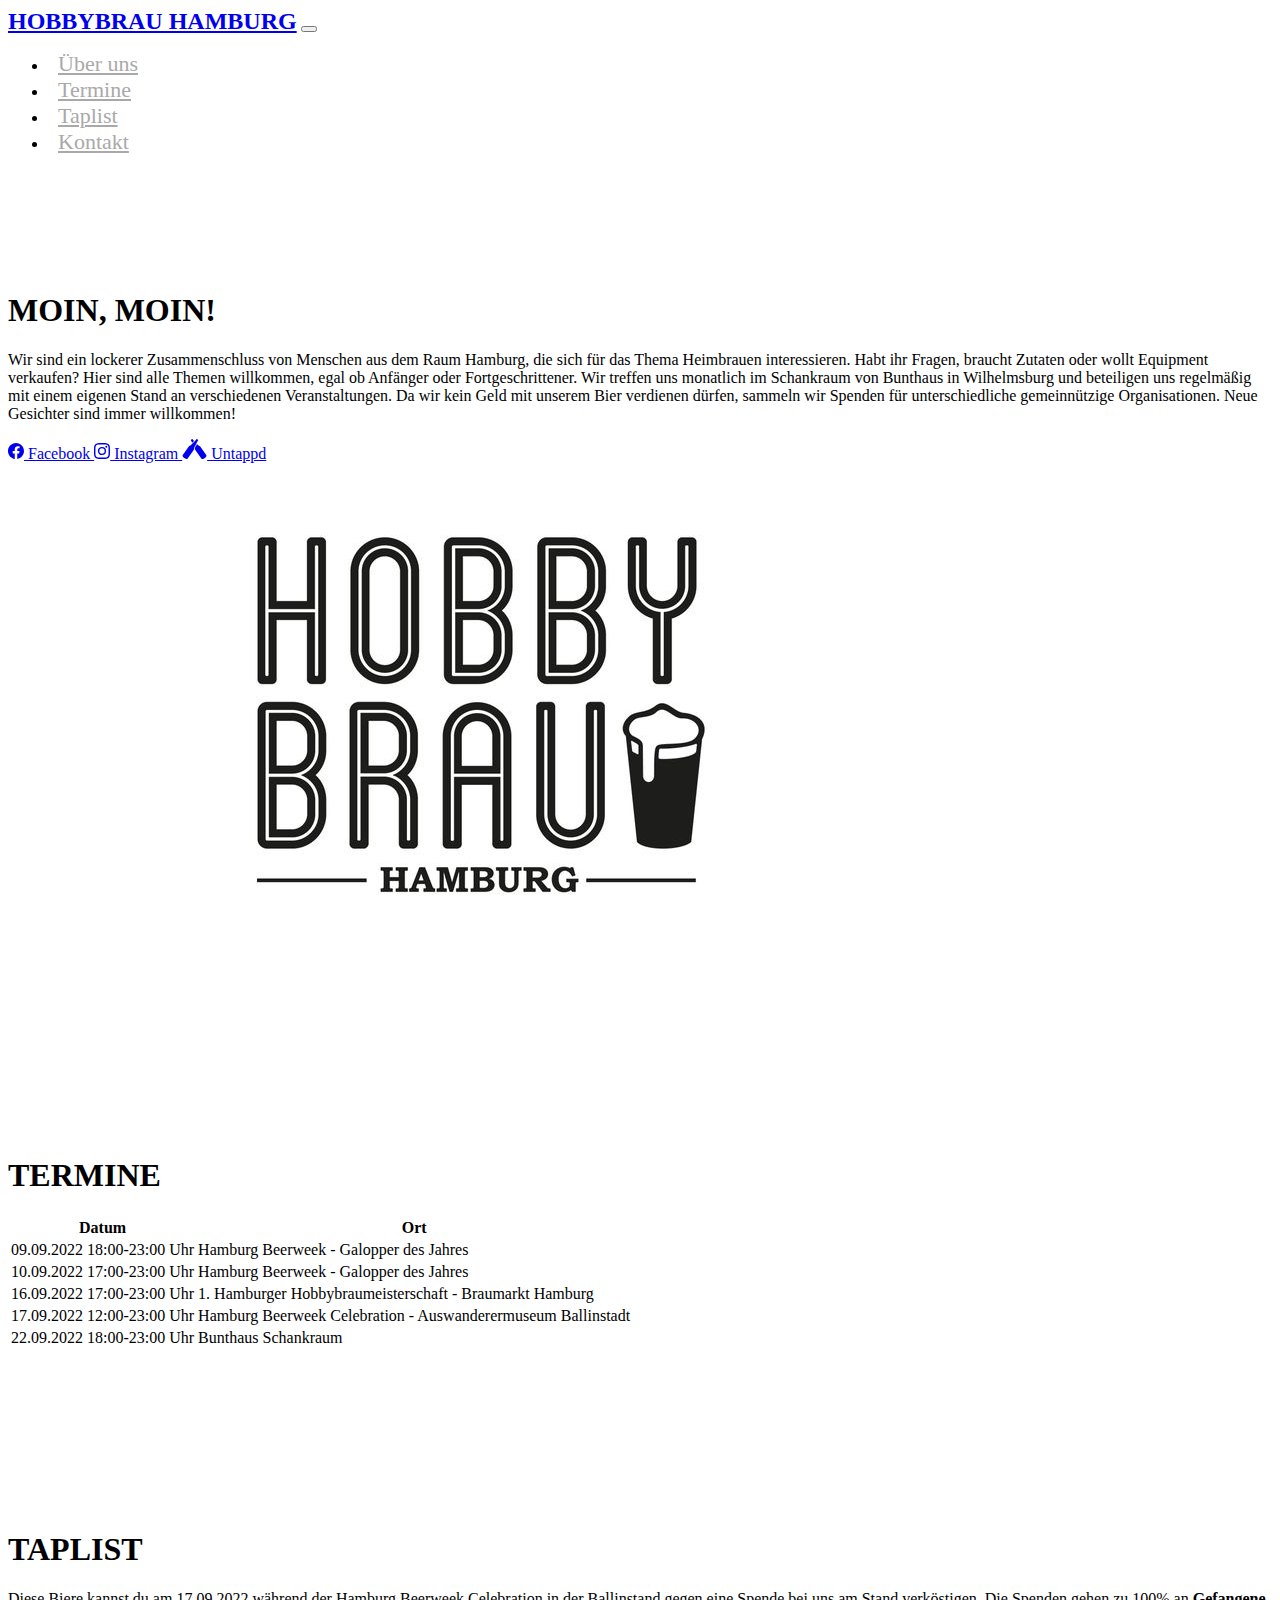
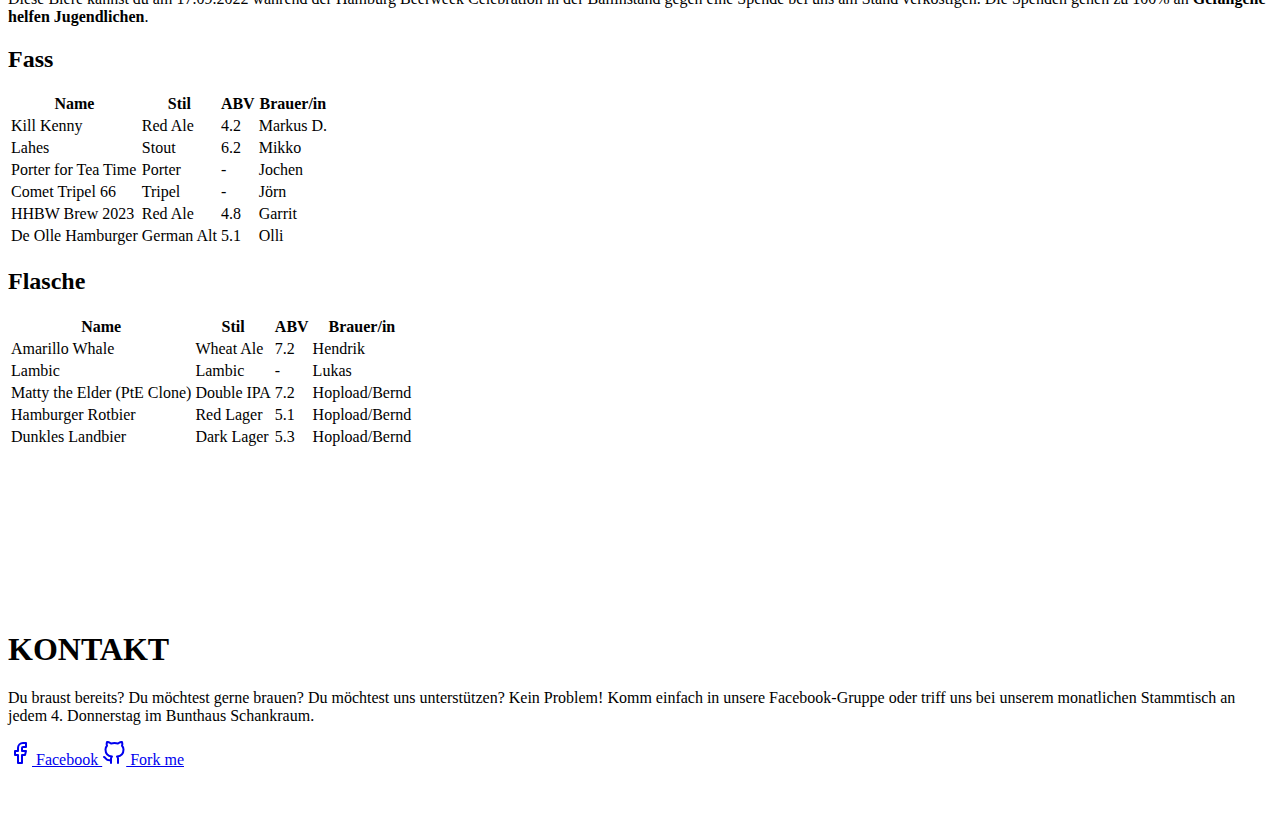
<file: web/index.html>
<!DOCTYPE html>
<html lang="en">

<head>
  <meta charset="utf-8">
  <meta name="viewport" content="width=device-width, initial-scale=1">
  <meta name="description"
    content="Lockerer Zusammenschluss von Menschen aus dem Raum Hamburg, die sich für das Thema Heimbrauen interessieren">

  <link rel="stylesheet" href="css/styles.css">
  <link href="https://cdn.jsdelivr.net/npm/bootstrap@5.0.2/dist/css/bootstrap.min.css" rel="stylesheet"
    integrity="sha384-EVSTQN3/azprG1Anm3QDgpJLIm9Nao0Yz1ztcQTwFspd3yD65VohhpuuCOmLASjC" crossorigin="anonymous">

  <link rel="apple-touch-icon" sizes="180x180" href="img/favicon/apple-icon-180x180.png">
  <link rel="icon" type="image/png" sizes="32x32" href="img/favicon/favicon-32x32.png">
  <link rel="icon" type="image/png" sizes="16x16" href="img/favicon/favicon-16x16.png">
  <link rel="icon" type="image/png" sizes="192x192" href="img/favicon/android-icon-192x192.png">
  <link rel="icon" type="image/png" sizes="96x96" href="img/favicon/favicon-96x96.png">

  <title>HobbyBrau Hamburg</title>
</head>

<body data-bs-spy="scroll" data-bs-target="#navbar" data-bs-offset="0" tabindex="0">
  <nav class="navbar navbar-expand-lg fixed-top auto-hiding-navbar navbar-dark bg-dark" id="navbar">
    <div class="container">
      <a class="navbar-brand" href="#">HobbyBrau Hamburg</a>
      <button class="navbar-toggler" type="button" data-bs-toggle="collapse" data-bs-target="#navbarSupportedContent"
        aria-controls="navbarSupportedContent" aria-expanded="false" aria-label="Toggle navigation">
        <span class="navbar-toggler-icon"></span>
      </button>
      <div class="collapse navbar-collapse" id="navbarSupportedContent">
        <ul class="navbar-nav ms-auto">
          <li class="nav-item">
            <a class="nav-link active" aria-current="page" href="#about-us">Über uns</a>
          </li>
          <li class="nav-item">
            <a class="nav-link" href="#dates">Termine</a>
          </li>
          <li class="nav-item">
            <a class="nav-link" href="#taplist">Taplist</a>
          </li>
          <li class="nav-item">
            <a class="nav-link" href="#contact">Kontakt</a>
          </li>
        </ul>
      </div>
    </div>
  </nav>

  <div class="container">
    <section id="about-us">
      <div class="container">
        <div class="row d-flex">
          <div class="col order-last order-lg-first col-lg-6 col-12">
            <h1>Moin, moin!</h1>
            <p>
              Wir sind ein lockerer Zusammenschluss von Menschen aus dem Raum Hamburg, die sich für das
              Thema Heimbrauen interessieren. Habt ihr Fragen, braucht Zutaten oder wollt Equipment verkaufen? Hier
              sind alle Themen willkommen, egal ob Anfänger oder Fortgeschrittener. Wir treffen uns monatlich im
              Schankraum von Bunthaus in Wilhelmsburg und beteiligen uns regelmäßig mit einem eigenen Stand an
              verschiedenen Veranstaltungen.
              Da wir kein Geld mit unserem Bier verdienen dürfen, sammeln wir Spenden für unterschiedliche gemeinnützige
              Organisationen. Neue Gesichter sind immer willkommen!
            </p>
            <a href="https://www.facebook.com/groups/HobbyBrauHamburg/permalink/5325542457553905" class="btn btn-dark"
              role="button">
              <svg xmlns="http://www.w3.org/2000/svg" width="16" height="16" fill="currentColor" class="bi bi-facebook"
                viewBox="0 0 16 16">
                <path
                  d="M16 8.049c0-4.446-3.582-8.05-8-8.05C3.58 0-.002 3.603-.002 8.05c0 4.017 2.926 7.347 6.75 7.951v-5.625h-2.03V8.05H6.75V6.275c0-2.017 1.195-3.131 3.022-3.131.876 0 1.791.157 1.791.157v1.98h-1.009c-.993 0-1.303.621-1.303 1.258v1.51h2.218l-.354 2.326H9.25V16c3.824-.604 6.75-3.934 6.75-7.951z">
                </path>
              </svg>
              Facebook
            </a>

            <a href="https://www.instagram.com/hobbybrauhamburg/" class="btn btn-dark" role="button">
              <svg xmlns="http://www.w3.org/2000/svg" width="16" height="16" fill="currentColor" class="bi bi-instagram"
                viewBox="0 0 16 16">
                <path
                  d="M8 0C5.829 0 5.556.01 4.703.048 3.85.088 3.269.222 2.76.42a3.917 3.917 0 0 0-1.417.923A3.927 3.927 0 0 0 .42 2.76C.222 3.268.087 3.85.048 4.7.01 5.555 0 5.827 0 8.001c0 2.172.01 2.444.048 3.297.04.852.174 1.433.372 1.942.205.526.478.972.923 1.417.444.445.89.719 1.416.923.51.198 1.09.333 1.942.372C5.555 15.99 5.827 16 8 16s2.444-.01 3.298-.048c.851-.04 1.434-.174 1.943-.372a3.916 3.916 0 0 0 1.416-.923c.445-.445.718-.891.923-1.417.197-.509.332-1.09.372-1.942C15.99 10.445 16 10.173 16 8s-.01-2.445-.048-3.299c-.04-.851-.175-1.433-.372-1.941a3.926 3.926 0 0 0-.923-1.417A3.911 3.911 0 0 0 13.24.42c-.51-.198-1.092-.333-1.943-.372C10.443.01 10.172 0 7.998 0h.003zm-.717 1.442h.718c2.136 0 2.389.007 3.232.046.78.035 1.204.166 1.486.275.373.145.64.319.92.599.28.28.453.546.598.92.11.281.24.705.275 1.485.039.843.047 1.096.047 3.231s-.008 2.389-.047 3.232c-.035.78-.166 1.203-.275 1.485a2.47 2.47 0 0 1-.599.919c-.28.28-.546.453-.92.598-.28.11-.704.24-1.485.276-.843.038-1.096.047-3.232.047s-2.39-.009-3.233-.047c-.78-.036-1.203-.166-1.485-.276a2.478 2.478 0 0 1-.92-.598 2.48 2.48 0 0 1-.6-.92c-.109-.281-.24-.705-.275-1.485-.038-.843-.046-1.096-.046-3.233 0-2.136.008-2.388.046-3.231.036-.78.166-1.204.276-1.486.145-.373.319-.64.599-.92.28-.28.546-.453.92-.598.282-.11.705-.24 1.485-.276.738-.034 1.024-.044 2.515-.045v.002zm4.988 1.328a.96.96 0 1 0 0 1.92.96.96 0 0 0 0-1.92zm-4.27 1.122a4.109 4.109 0 1 0 0 8.217 4.109 4.109 0 0 0 0-8.217zm0 1.441a2.667 2.667 0 1 1 0 5.334 2.667 2.667 0 0 1 0-5.334z">
                </path>
              </svg>
              Instagram
            </a>

            <a href="https://untappd.com/HobbyBrauHamburg" class="btn btn-dark" role="button">

              <svg style="height: 20px" aria-hidden="true" focusable="false" data-icon="untappd" role="img"
                xmlns="http://www.w3.org/2000/svg" viewBox="0 0 640 512" class="icon-untappd">
                <path fill="currentColor"
                  d="M401.3 49.9c-79.8 160.1-84.6 152.5-87.9 173.2l-5.2 32.8c-1.9 12-6.6 23.5-13.7 33.4L145.6 497.1c-7.6 10.6-20.4 16.2-33.4 14.6-40.3-5-77.8-32.2-95.3-68.5-5.7-11.8-4.5-25.8 3.1-36.4l148.9-207.9c7.1-9.9 16.4-18 27.2-23.7l29.3-15.5c18.5-9.8 9.7-11.9 135.6-138.9 1-4.8 1-7.3 3.6-8 3-.7 6.6-1 6.3-4.6l-.4-4.6c-.2-1.9 1.3-3.6 3.2-3.6 4.5-.1 13.2 1.2 25.6 10 12.3 8.9 16.4 16.8 17.7 21.1.6 1.8-.6 3.7-2.4 4.2l-4.5 1.1c-3.4.9-2.5 4.4-2.3 7.4.1 2.8-2.3 3.6-6.5 6.1zM230.1 36.4c3.4.9 2.5 4.4 2.3 7.4-.2 2.7 2.1 3.5 6.4 6 7.9 15.9 15.3 30.5 22.2 44 .7 1.3 2.3 1.5 3.3.5 11.2-12 24.6-26.2 40.5-42.6 1.3-1.4 1.4-3.5.1-4.9-8-8.2-16.5-16.9-25.6-26.1-1-4.7-1-7.3-3.6-8-3-.8-6.6-1-6.3-4.6.3-3.3 1.4-8.1-2.8-8.2-4.5-.1-13.2 1.1-25.6 10-12.3 8.9-16.4 16.8-17.7 21.1-1.4 4.2 3.6 4.6 6.8 5.4zM620 406.7L471.2 198.8c-13.2-18.5-26.6-23.4-56.4-39.1-11.2-5.9-14.2-10.9-30.5-28.9-1-1.1-2.9-.9-3.6.5-46.3 88.8-47.1 82.8-49 94.8-1.7 10.7-1.3 20 .3 29.8 1.9 12 6.6 23.5 13.7 33.4l148.9 207.9c7.6 10.6 20.2 16.2 33.1 14.7 40.3-4.9 78-32 95.7-68.6 5.4-11.9 4.3-25.9-3.4-36.6z">
                </path>
              </svg>
              Untappd
            </a>
          </div>
          <div class="col order-first order-lg-last col-lg-6 col-12">
            <img src="img/hobbybrauhamburg.jpg" alt="HobbyBrau Hamburg" class="img-fluid figure-img">
          </div>
        </div>
    </section>

    <section id="dates">
      <div class="container">
        <div class="row align-items-center">
          <div class="col">
            <h1>Termine</h1>
            <table class="table table-light table-striped">
              <thead>
                <tr>
                  <th scope="col">Datum</th>
                  <th scope="col">Ort</th>
                </tr>
              </thead>
              <tbody>
                <tr>
                  <td>09.09.2022 18:00-23:00 Uhr</td>
                  <td>Hamburg Beerweek - Galopper des Jahres</td>
                </tr>
                <tr>
                  <td>10.09.2022 17:00-23:00 Uhr</td>
                  <td>Hamburg Beerweek - Galopper des Jahres</td>
                </tr>
                <tr>
                  <td>16.09.2022 17:00-23:00 Uhr</td>
                  <td>1. Hamburger Hobbybraumeisterschaft - Braumarkt Hamburg</td>
                </tr>
                <tr>
                  <td>17.09.2022 12:00-23:00 Uhr</td>
                  <td>Hamburg Beerweek Celebration - Auswanderermuseum Ballinstadt</td>
                </tr>
                <tr>
                  <td>22.09.2022 18:00-23:00 Uhr</td>
                  <td>Bunthaus Schankraum</td>
                </tr>
              </tbody>
            </table>
          </div>
        </div>
      </div>
    </section>

    <section id="taplist">
      <div class="container">
        <div class="row align-items-center">
          <div class="col">
            <h1>Taplist</h1>
            <p>
              Diese Biere kannst du am 17.09.2022 während der Hamburg Beerweek Celebration in der Ballinstand gegen eine
              Spende bei uns am Stand verköstigen. Die Spenden gehen zu 100% an <b>Gefangene helfen Jugendlichen</b>.
            </p>
            <h2>Fass</h2>
            <table class="table table-light table-striped">
              <thead>
                <tr>
                  <th scope="col" class="col-5">Name</th>
                  <th scope="col" class="col-3">Stil</th>
                  <th scope="col" class="col-1">ABV</th>
                  <th scope="col" class="col-3">Brauer/in</th>
                </tr>
              </thead>
              <tbody>
                <tr>
                  <td>Kill Kenny</td>
                  <td>Red Ale</td>
                  <td>4.2</td>
                  <td>Markus D.</td>
                </tr>
                <tr>
                  <td>Lahes</td>
                  <td>Stout</td>
                  <td>6.2</td>
                  <td>Mikko</td>
                </tr>
                <tr>
                  <td>Porter for Tea Time</td>
                  <td>Porter</td>
                  <td>-</td>
                  <td>Jochen</td>
                </tr>
                <tr>
                  <td>Comet Tripel 66</td>
                  <td>Tripel</td>
                  <td>-</td>
                  <td>Jörn</td>
                </tr>
                <tr>
                  <td>HHBW Brew 2023</td>
                  <td>Red Ale</td>
                  <td>4.8</td>
                  <td>Garrit</td>
                </tr>
                <tr>
                  <td>De Olle Hamburger</td>
                  <td>German Alt</td>
                  <td>5.1</td>
                  <td>Olli</td>
                </tr>
            </table>
            <h2>Flasche</h2>
            <table class="table table-light table-striped">
              <thead>
                <tr>
                  <th scope="col" class="col-5">Name</th>
                  <th scope="col" class="col-3">Stil</th>
                  <th scope="col" class="col-1">ABV</th>
                  <th scope="col" class="col-3">Brauer/in</th>
                </tr>
              </thead>
              <tbody>
                <tr>
                  <td>Amarillo Whale</td>
                  <td>Wheat Ale</td>
                  <td>7.2</td>
                  <td>Hendrik</td>
                </tr>
                <tr>
                  <td>Lambic</td>
                  <td>Lambic</td>
                  <td>-</td>
                  <td>Lukas</td>
                </tr>
                <tr>
                  <td>Matty the Elder (PtE Clone)</td>
                  <td>Double IPA</td>
                  <td>7.2</td>
                  <td>Hopload/Bernd</td>
                </tr>
                <tr>
                  <td>Hamburger Rotbier</td>
                  <td>Red Lager</td>
                  <td>5.1</td>
                  <td>Hopload/Bernd</td>
                </tr>
                <tr>
                  <td>Dunkles Landbier</td>
                  <td>Dark Lager</td>
                  <td>5.3</td>
                  <td>Hopload/Bernd</td>
                </tr>
            </table>
          </div>
        </div>
      </div>
    </section>

    <section id="contact">
      <div class="container">
        <div class="row bg-dark text-white rounded-1 py-3">
          <div class="col">
            <h1>Kontakt</h1>
            <p>
              Du braust bereits? Du möchtest gerne brauen? Du möchtest uns unterstützen? Kein Problem! Komm einfach in
              unsere Facebook-Gruppe oder triff uns bei unserem monatlichen Stammtisch an jedem 4. Donnerstag im
              Bunthaus Schankraum.
            </p>

            <a href="https://www.facebook.com/groups/HobbyBrauHamburg/permalink/5325542457553905" class="btn btn-light"
              role="button">
              <svg xmlns="http://www.w3.org/2000/svg" width="24" height="24" viewBox="0 0 24 24" fill="none"
                stroke="currentColor" stroke-width="2" stroke-linecap="round" stroke-linejoin="round"
                class="feather feather-facebook">
                <path d="M18 2h-3a5 5 0 0 0-5 5v3H7v4h3v8h4v-8h3l1-4h-4V7a1 1 0 0 1 1-1h3z"></path>
              </svg>
              Facebook
            </a>

            <a href="https://github.com/teanooki/hobbybrauhamburg" class="btn btn-light" role="button">
              <svg xmlns="http://www.w3.org/2000/svg" width="24" height="24" viewBox="0 0 24 24" fill="none"
                stroke="currentColor" stroke-width="2" stroke-linecap="round" stroke-linejoin="round"
                class="feather feather-github">
                <path
                  d="M9 19c-5 1.5-5-2.5-7-3m14 6v-3.87a3.37 3.37 0 0 0-.94-2.61c3.14-.35 6.44-1.54 6.44-7A5.44 5.44 0 0 0 20 4.77 5.07 5.07 0 0 0 19.91 1S18.73.65 16 2.48a13.38 13.38 0 0 0-7 0C6.27.65 5.09 1 5.09 1A5.07 5.07 0 0 0 5 4.77a5.44 5.44 0 0 0-1.5 3.78c0 5.42 3.3 6.61 6.44 7A3.37 3.37 0 0 0 9 18.13V22">
                </path>
              </svg>
              Fork me
            </a>

          </div>
        </div>
      </div>
    </section>
  </div>

  <script src="https://cdn.jsdelivr.net/npm/bootstrap@5.0.2/dist/js/bootstrap.bundle.min.js"
    integrity="sha384-MrcW6ZMFYlzcLA8Nl+NtUVF0sA7MsXsP1UyJoMp4YLEuNSfAP+JcXn/tWtIaxVXM"
    crossorigin="anonymous"></script>
</body>

</html>
</file>
<file: css/styles.css>
body{
  display: block;
  overflow-x: hidden;
}

nav{
  background-color: white;
}

.navbar-brand img {
  max-height: 50px;
}

.navbar-brand{
  font-size: 24px;
  text-transform: uppercase;
  font-weight: 900;
}

nav ul li a{
  color: #a9a9a9;
  font-size: 22px;
  margin: auto 10px; 
}

section{
  padding-top: 100px;
  padding-bottom: 60px;
}

section h1{
  text-transform: uppercase;
  font-weight: 900;
  text-align: left;
}
</file>
<file: docs/css/styles.css>
body {
    display: block;
    overflow-x: hidden;
}

nav {
    background-color: white;
}

.navbar-brand img {
    max-height: 50px;
}

.navbar-brand {
    font-size: 24px;
    text-transform: uppercase;
    font-weight: 900;
}

nav ul li a {
    color: #a9a9a9;
    font-size: 22px;
    margin: auto 10px;
}

section {
    padding-top: 100px;
    padding-bottom: 60px;
}

section h1 {
    text-transform: uppercase;
    font-weight: 900;
    text-align: left;
}
</file>
<file: web/css/styles.css>
body {
    display: block;
    overflow-x: hidden;
}

nav {
    background-color: white;
}

.navbar-brand img {
    max-height: 50px;
}

.navbar-brand {
    font-size: 24px;
    text-transform: uppercase;
    font-weight: 900;
}

nav ul li a {
    color: #a9a9a9;
    font-size: 22px;
    margin: auto 10px;
}

section {
    padding-top: 100px;
    padding-bottom: 60px;
}

section h1 {
    text-transform: uppercase;
    font-weight: 900;
    text-align: left;
}
</file>
